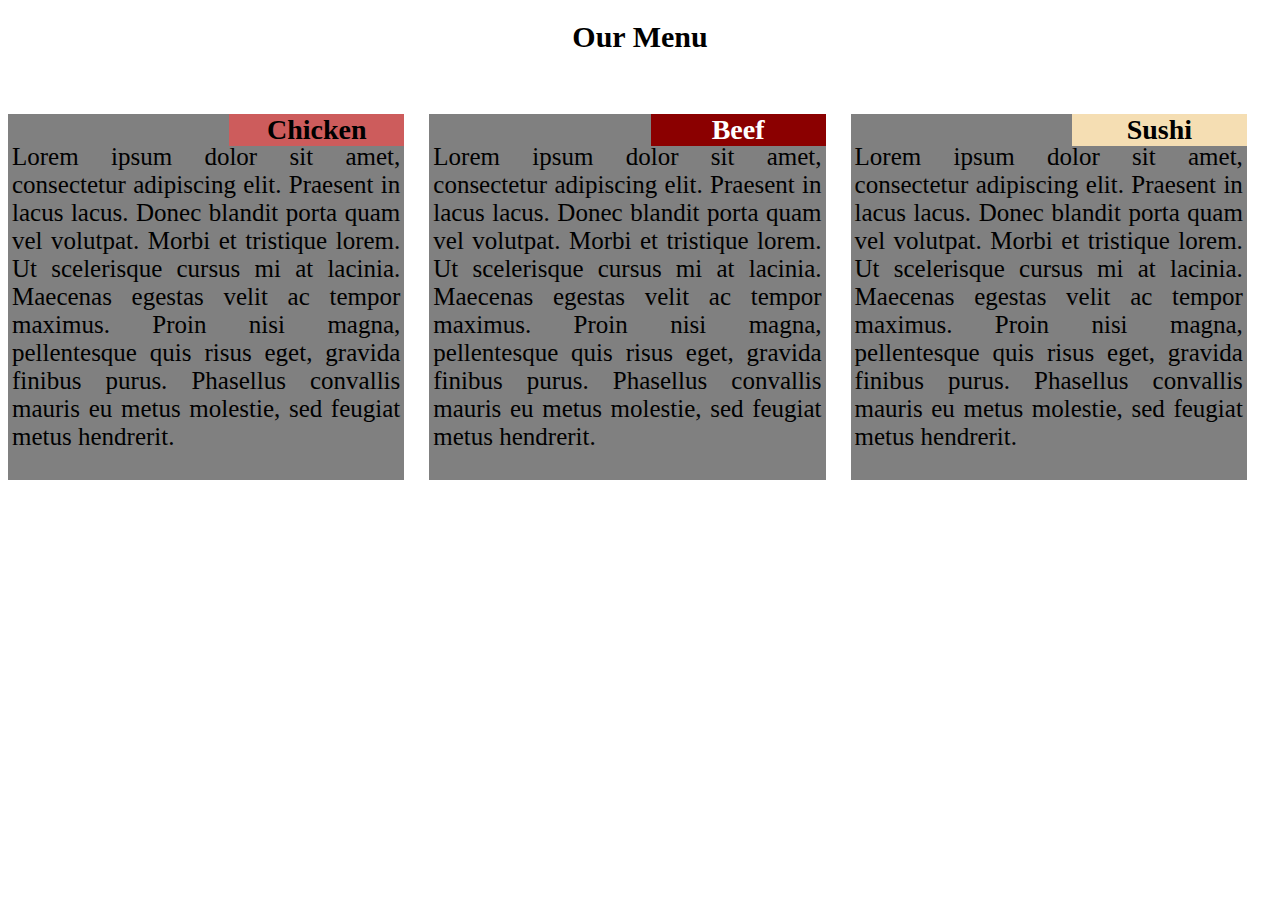
<file: mod2soln/index.html>
<!doctype html>
<html>
<head>
<link rel="stylesheet" href="css/mod2solution.css">
<meta charset="utf-8">
<meta name='viewport' content='width=device-width', initial-scale=1'>
<title>Module_2 solution</title>
</head>
<body>
<h1>Our Menu</h1>
<div class='row'>
<div class='col-lg-4 col-md-6 col-sx-12'>
<div class='section'>
<span id='s1'>Chicken</span>
<p>Lorem ipsum dolor sit amet, consectetur adipiscing elit. Praesent in lacus lacus. Donec blandit porta quam vel volutpat. Morbi et tristique lorem. Ut scelerisque cursus mi at lacinia. Maecenas egestas velit ac tempor maximus. Proin nisi magna, pellentesque quis risus eget, gravida finibus purus. Phasellus convallis mauris eu metus molestie, sed feugiat metus hendrerit.</p>
</div>
</div>
<div class='col-lg-4 col-lg-6'>
<div class='section'>
<span id='s2'>Beef</span>
<p>Lorem ipsum dolor sit amet, consectetur adipiscing elit. Praesent in lacus lacus. Donec blandit porta quam vel volutpat. Morbi et tristique lorem. Ut scelerisque cursus mi at lacinia. Maecenas egestas velit ac tempor maximus. Proin nisi magna, pellentesque quis risus eget, gravida finibus purus. Phasellus convallis mauris eu metus molestie, sed feugiat metus hendrerit.</p>
</div>
</div>
<div class='col-lg-4 col-lg-6'>
<div class='section'>
<span id='s3'>Sushi</span>
<p>Lorem ipsum dolor sit amet, consectetur adipiscing elit. Praesent in lacus lacus. Donec blandit porta quam vel volutpat. Morbi et tristique lorem. Ut scelerisque cursus mi at lacinia. Maecenas egestas velit ac tempor maximus. Proin nisi magna, pellentesque quis risus eget, gravida finibus purus. Phasellus convallis mauris eu metus molestie, sed feugiat metus hendrerit.</p>
</div>
</div>
</div>
</body>
</html>
</file>
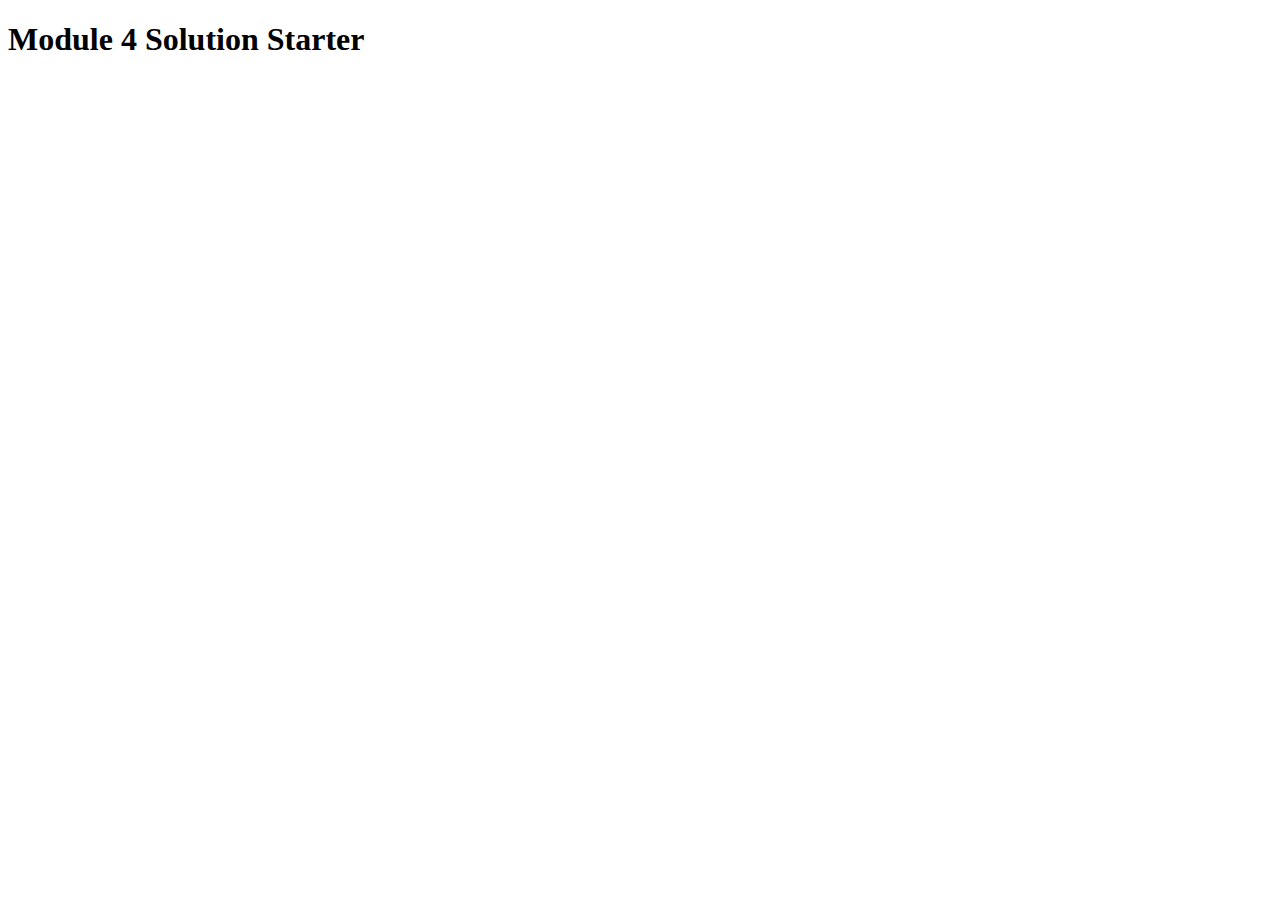
<file: mod4_soln/index.html>
<!DOCTYPE html>
<html>
<head>
  <meta charset="utf-8">
  <title>Module 4 Solution Starter</title>
  <script src="SpeakHello.js"></script>
  <script src="SpeakGoodBye.js"></script>
  <script src="script.js"></script>
</head>
<body>
  <h1>Module 4 Solution Starter</h1>
</body>
</html>
</file>
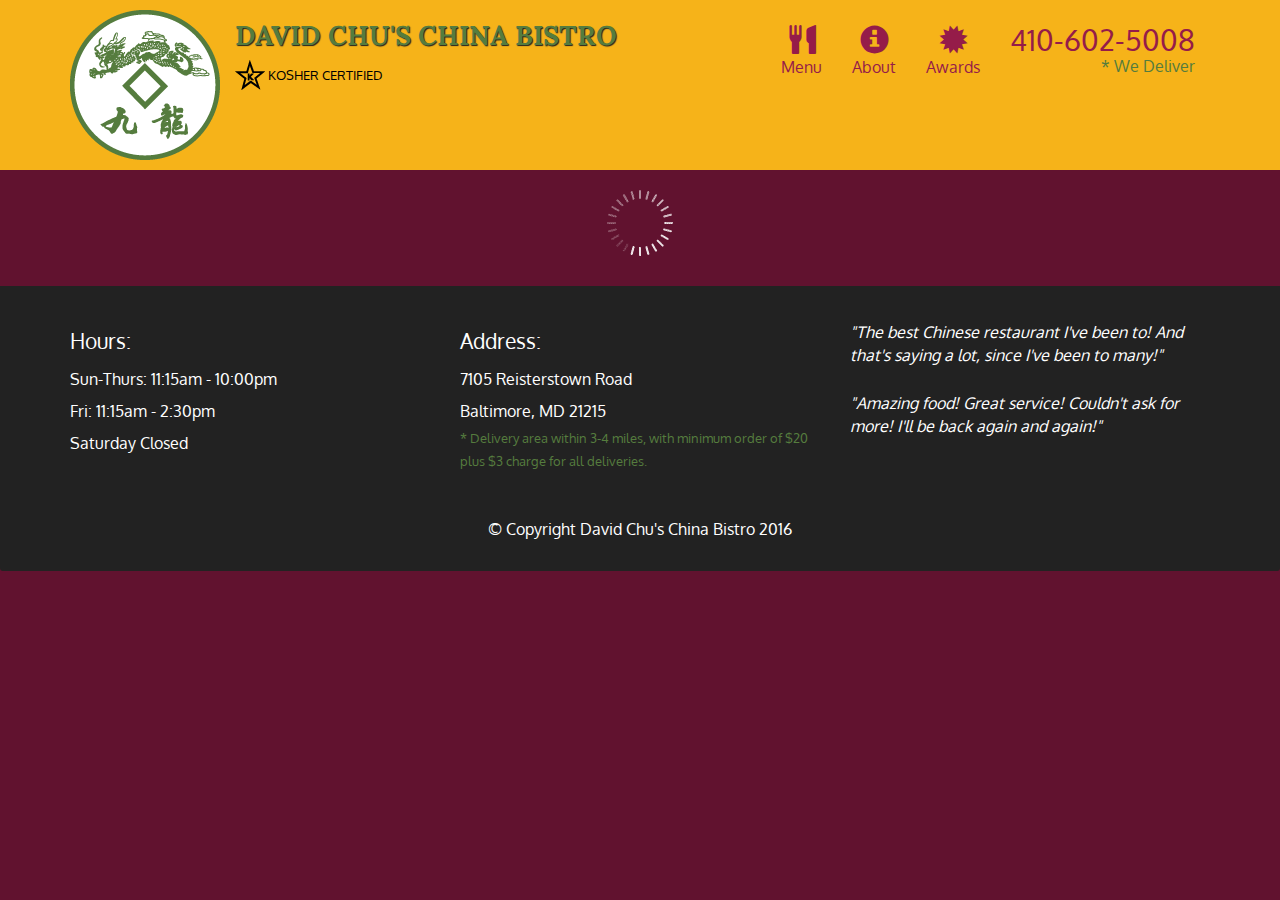
<file: mod5_solution/index.html>
<!doctype html>
<html lang="en">
  <head>
    <meta charset="utf-8">
    <meta http-equiv="X-UA-Compatible" content="IE=edge">
    <meta name="viewport" content="width=device-width, initial-scale=1">
    <title>David Chu's China Bistro</title>
    <link rel="stylesheet" href="css/bootstrap.min.css">
    <link rel="stylesheet" href="css/styles.css">
    <link href='https://fonts.googleapis.com/css?family=Oxygen:400,300,700' rel='stylesheet' type='text/css'>
    <link href='https://fonts.googleapis.com/css?family=Lora' rel='stylesheet' type='text/css'>
  </head>
<body>
  <header>
    <nav id="header-nav" class="navbar navbar-default">
      <div class="container">
        <div class="navbar-header">
          <a href="index.html" class="pull-left visible-md visible-lg">
            <div id="logo-img" alt="Logo image"></div>
          </a>

          <div class="navbar-brand">
            <a href="index.html"><h1>David Chu's China Bistro</h1></a>
            <p>
              <img src="images/star-k-logo.png" alt="Kosher certification">
              <span>Kosher Certified</span>
            </p>
          </div>

          <button id="navbarToggle" type="button" class="navbar-toggle collapsed" data-toggle="collapse" data-target="#collapsable-nav" aria-expanded="false">
            <span class="sr-only">Toggle navigation</span>
            <span class="icon-bar"></span>
            <span class="icon-bar"></span>
            <span class="icon-bar"></span>
          </button>
        </div>
        
        <div id="collapsable-nav" class="collapse navbar-collapse">
           <ul id="nav-list" class="nav navbar-nav navbar-right">
            <li id="navHomeButton" class="visible-xs active">
              <a href="index.html">
                <span class="glyphicon glyphicon-home"></span> Home</a>
            </li>
            <li id="navMenuButton">
              <a href="#" onclick="$dc.loadMenuCategories();">
                <span class="glyphicon glyphicon-cutlery"></span><br class="hidden-xs"> Menu</a>
            </li>
            <li>
              <a href="#">
                <span class="glyphicon glyphicon-info-sign"></span><br class="hidden-xs"> About</a>
            </li>
            <li>
              <a href="#">
                <span class="glyphicon glyphicon-certificate"></span><br class="hidden-xs"> Awards</a>
            </li>
            <li id="phone" class="hidden-xs">
              <a href="tel:410-602-5008">
                <span>410-602-5008</span></a><div>* We Deliver</div>
            </li>
          </ul><!-- #nav-list -->
        </div><!-- .collapse .navbar-collapse -->
      </div><!-- .container -->
    </nav><!-- #header-nav -->
  </header>

  <div id="call-btn" class="visible-xs">
    <a class="btn" href="tel:410-602-5008">
    <span class="glyphicon glyphicon-earphone"></span>
    410-602-5008
    </a>
  </div>
  <div id="xs-deliver" class="text-center visible-xs">* We Deliver</div>

  <div id="main-content" class="container"></div>

  <footer class="panel-footer">
    <div class="container">
      <div class="row">
        <section id="hours" class="col-sm-4">
          <span>Hours:</span><br>
          Sun-Thurs: 11:15am - 10:00pm<br>
          Fri: 11:15am - 2:30pm<br>
          Saturday Closed
          <hr class="visible-xs">
        </section>
        <section id="address" class="col-sm-4">
          <span>Address:</span><br>
          7105 Reisterstown Road<br>
          Baltimore, MD 21215
          <p>* Delivery area within 3-4 miles, with minimum order of $20 plus $3 charge for all deliveries.</p>
          <hr class="visible-xs">
        </section>
        <section id="testimonials" class="col-sm-4">
          <p>"The best Chinese restaurant I've been to! And that's saying a lot, since I've been to many!"</p>
          <p>"Amazing food! Great service! Couldn't ask for more! I'll be back again and again!"</p>
        </section>
      </div>
      <div class="text-center">&copy; Copyright David Chu's China Bistro 2016</div>
    </div>
  </footer>

  <!-- jQuery (Bootstrap JS plugins depend on it) -->
  <script src="js/jquery-2.1.4.min.js"></script>
  <script src="js/bootstrap.min.js"></script>
  <script src="js/ajax-utils.js"></script>
  <script src="js/script.js"></script>
</body>
</html>
</file>
<file: mod2soln/css/mod2solution.css>
* {
    box-sizing: border-box;
}

h1 {
    font-size: 30px;
    font-family: Georgia serif;
    text-align: center;
    color: black;
    margin-bottom: 35px;
}

p {
    font-size: 25px;
    padding: 15px, 5px, 0px, 5px;
    font-family: serif;
    position: relative;
}

.section {
    background-color: gray;
    margin-top: 25px;
    margin-right: 25px;
    border: 2px black;
    padding: 4px;
    text-align: justify;
    position: relative;
}

span {
    font-size: 28px;
    font-weight: bold;
    border: 1px black;
    width: 175px;
    text-align: center;
    float: right; top: 0px; right: 0px; margin: 0px;
    position: absolute;
}

#s1 {
    background-color: indianred;
    color: black;
}

#s2 {
    background-color: darkred;
    color: white;
}

#s3 {
    background-color: wheat;
    color: black;
}


.row {
    width: 100%
}


/*Desktop view*/

@media(min-width: 992px) {
    .col-lg-4 {
        width: 33.33%;
        float: left;
    }
}

/*Tablet view*/

@media(min-width: 768px) and (max-width: 991px) {
    .col-md-6 {
        width: 50%;
        float: left;
    }
    .col-md-12 {
        width: 100%;
        float: left;
    }
}

/*Mobile view*/

@media(max-width: 767px) {
    .col-sx-12 {
        width: 100%;
        float: left;
    }
}
</file>
<file: mod5_solution/css/styles.css>
body {
  font-size: 16px;
  color: #fff;
  background-color: #61122f;
  font-family: 'Oxygen', sans-serif;
}

/** HEADER **/
#header-nav {
  background-color: #f6b319;
  border-radius: 0;
  border: 0;
}

#logo-img {
  background: url('../images/restaurant-logo_large.png') no-repeat;
  width: 150px;
  height: 150px;
  margin: 10px 15px 10px 0;
}

.navbar-brand {
  padding-top: 25px;
}
.navbar-brand h1 { /* Restaurant name */
  font-family: 'Lora', serif;
  color: #557c3e;
  font-size: 1.5em;
  text-transform: uppercase;
  font-weight: bold;
  text-shadow: 1px 1px 1px #222;
  margin-top: 0;
  margin-bottom: 0;
  line-height: .75;
}
.navbar-brand a:hover, .navbar-brand a:focus {
  text-decoration: none;
}
.navbar-brand p { /* Kosher cert */
  color: #000;
  text-transform: uppercase;
  font-size: .7em;
  margin-top: 15px;
}
.navbar-brand p span { /* Star-K */
  vertical-align: middle;
}

#nav-list {
  margin-top: 10px;
}
#nav-list a {
  color: #951C49;
  text-align: center;
}
#nav-list a:hover {
  background: #E7E7E7;
}
#nav-list a span {
  font-size: 1.8em;
}

#phone {
  margin-top: 5px;
}
#phone a { /* Phone number */
  text-align: right;
  padding-bottom: 0;
}
#phone div { /* We Deliver */
  color: #557c3e;
  text-align: right;
  padding-right: 15px;
}

.navbar-header button.navbar-toggle, .navbar-header .icon-bar {
  border: 1px solid #61122f;
}
.navbar-header button.navbar-toggle {
  clear: both;
  margin-top: -30px;
}
/* END HEADER */

/* FOOTER */
.panel-footer {
  margin-top: 30px;
  padding-top: 35px;
  padding-bottom: 30px;
  background-color: #222;
  border-top: 0;
}
.panel-footer div.row {
  margin-bottom: 35px;
}
#hours, #address {
  line-height: 2;
}
#hours > span, #address > span {
  font-size: 1.3em;
}
#address p {
  color: #557c3e;
  font-size: .8em;
  line-height: 1.8;
}
#testimonials {
  font-style: italic;
}
#testimonials p:nth-child(2) {
  margin-top: 25px;
}
/* END FOOTER */



/* HOME PAGE */
.container .jumbotron {
  box-shadow: 0 0 50px #3F0C1F;
  border: 2px solid #3F0C1F;
}

#menu-tile, #specials-tile, #map-tile {
  height: 250px;
  width: 100%;
  margin-bottom: 15px;
  position: relative;
  border: 2px solid #3F0C1F;
  overflow: hidden;
}
#menu-tile:hover, #specials-tile:hover, #map-tile:hover {
  box-shadow: 0 1px 5px 1px #cccccc;
}
#menu-tile {
  background: url('../images/menu-tile.jpg') no-repeat;
  background-position: center;
}
#specials-tile {
  background: url('../images/specials-tile.jpg') no-repeat;
  background-position: center;
}
#menu-tile span, #specials-tile span, #map-tile span {
  position: absolute;
  bottom: 0;
  right: 0;
  width: 100%;
  text-align: center;
  font-size: 1.6em;
  text-transform: uppercase;
  background-color: #000;
  color: #fff;
  opacity: .8;
}
/* END HOME PAGE */

/* MENU CATEGORIES PAGE */
.category-tile { 
  position: relative;
  border: 2px solid #3F0C1F;
  overflow: hidden;
  width: 200px;
  height: 200px;
  margin: 0 auto 15px;
}
.category-tile span {
  position: absolute;
  bottom: 0;
  right: 0;
  width: 100%;
  text-align: center;
  font-size: 1.2em;
  text-transform: uppercase;
  background-color: #000;
  color: #fff;
  opacity: .8;
}
.category-tile:hover {
  box-shadow: 0 1px 5px 1px #cccccc;
}

#menu-categories-title + div {
  margin-bottom: 50px;
}
/* END MENU CATEGORIES PAGE */

/* SINGLE CATEGORY PAGE */
.menu-item-tile {
  margin-bottom: 25px;
}
.menu-item-tile hr {
  width: 80%;
}
.menu-item-tile .menu-item-price {
  font-size: 1.1em;
  text-align: right;
  margin-top: -15px;
  margin-right: -15px;
}
.menu-item-tile .menu-item-price span {
  font-size: .6em;
}
.menu-item-photo {
  position: relative;
  border: 2px solid #3F0C1F; 
  overflow: hidden;
  padding: 0;
  margin-right: -15px;
  margin-left: auto;
  margin-bottom: 20px;
  max-width: 250px;
}
.menu-item-photo div {
  position: absolute;
  bottom: 0;
  right: 0;
  width: 80px;
  background-color: #557c3e;
  text-align: center;
}
.menu-item-description {
  padding-right: 30px;
}
h3.menu-item-title {
  margin: 0 0 10px;
}
.menu-item-details {
  font-size: .9em;
  font-style: italic;
}
/* END SINGLE CATEGORY PAGE */


/********** Large devices only **********/
@media (min-width: 1200px) {
  .container .jumbotron {
    background: url('../images/jumbotron_1200.jpg') no-repeat;
    height: 675px;
  }
}

/********** Medium devices only **********/
@media (min-width: 992px) and (max-width: 1199px) {
  /* Header */
  #logo-img {
    background: url('../images/restaurant-logo_medium.png') no-repeat;
    width: 100px;
    height: 100px;
    margin: 5px 5px 5px 0;
  }
  /* End Header */

  /* Home Page */
  .container .jumbotron {
    background: url('../images/jumbotron_992.jpg') no-repeat;
    height: 558px;
  }
  /* End Home Page */
}

/********** Small devices only **********/
@media (min-width: 768px) and (max-width: 991px) {
  /* Home Page */
  .container .jumbotron {
    background: url('../images/jumbotron_768.jpg') no-repeat;
    height: 432px;
  }
  /* End Home Page */
}

/********** Extra small devices only **********/
@media (max-width: 767px) {
  /* Header */
  .navbar-brand {
    padding-top: 10px;
    height: 80px;
  }
  .navbar-brand h1 { /* Restaurant name */
    padding-top: 10px;
    font-size: 5vw; /* 1vw = 1% of viewport width */
  }
  .navbar-brand p { /* Kosher cert */
    font-size: .6em;
    margin-top: 12px;
  }
  .navbar-brand p img { /* Star-K */
    height: 20px;
  }

  #collapsable-nav a { /* Collapsed nav menu text */
    font-size: 1.2em;
  }
  #collapsable-nav a span { /* Collapsed nav menu glyph */
    font-size: 1em;
    margin-right: 5px;
  }

  #call-btn > a {
    font-size: 1.5em;
    display: block;
    margin: 0 20px;
    padding: 10px;
    border: 2px solid #fff;
    background-color: #f6b319;
    color: #951c49;
  }
  #xs-deliver {
    margin-top: 5px;
    font-size: .7em;
    letter-spacing: .1em;
    text-transform: uppercase;
  }
  /* End Header */

  /* Footer */
  .panel-footer section {
    margin-bottom: 30px;
    text-align: center;
  }
  .panel-footer section:nth-child(3) {
    margin-bottom: 0; /* margin already exists on the whole row */
  }
  .panel-footer section hr {
    width: 50%;
  }
  /* End Footer */

  /* Home Page */
  .container .jumbotron {
    margin-top: 30px;
    padding: 0;
  }
  #menu-tile, #specials-tile {
    width: 360px;
    margin: 0 auto 15px;
  }

  .menu-item-photo {
    margin-right: auto;
  }
  .menu-item-tile .menu-item-price {
    text-align: center;
  }
  .menu-item-description {
    text-align: center;;
  }
}


/********** Super extra small devices Only :-) (e.g., iPhone 4) **********/
@media (max-width: 479px) {
  /* Header */
  .navbar-brand h1 { /* Restaurant name */
    padding-top: 5px;
    font-size: 6vw;
  }
  /* End Header */
  
  /* Home page */
  #menu-tile, #specials-tile {
    width: 280px;
    margin: 0 auto 15px;
  }

  .col-xxs-12 {
    position: relative;
    min-height: 1px;
    padding-right: 15px;
    padding-left: 15px;
    float: left;
    width: 100%;
  }
}
</file>
